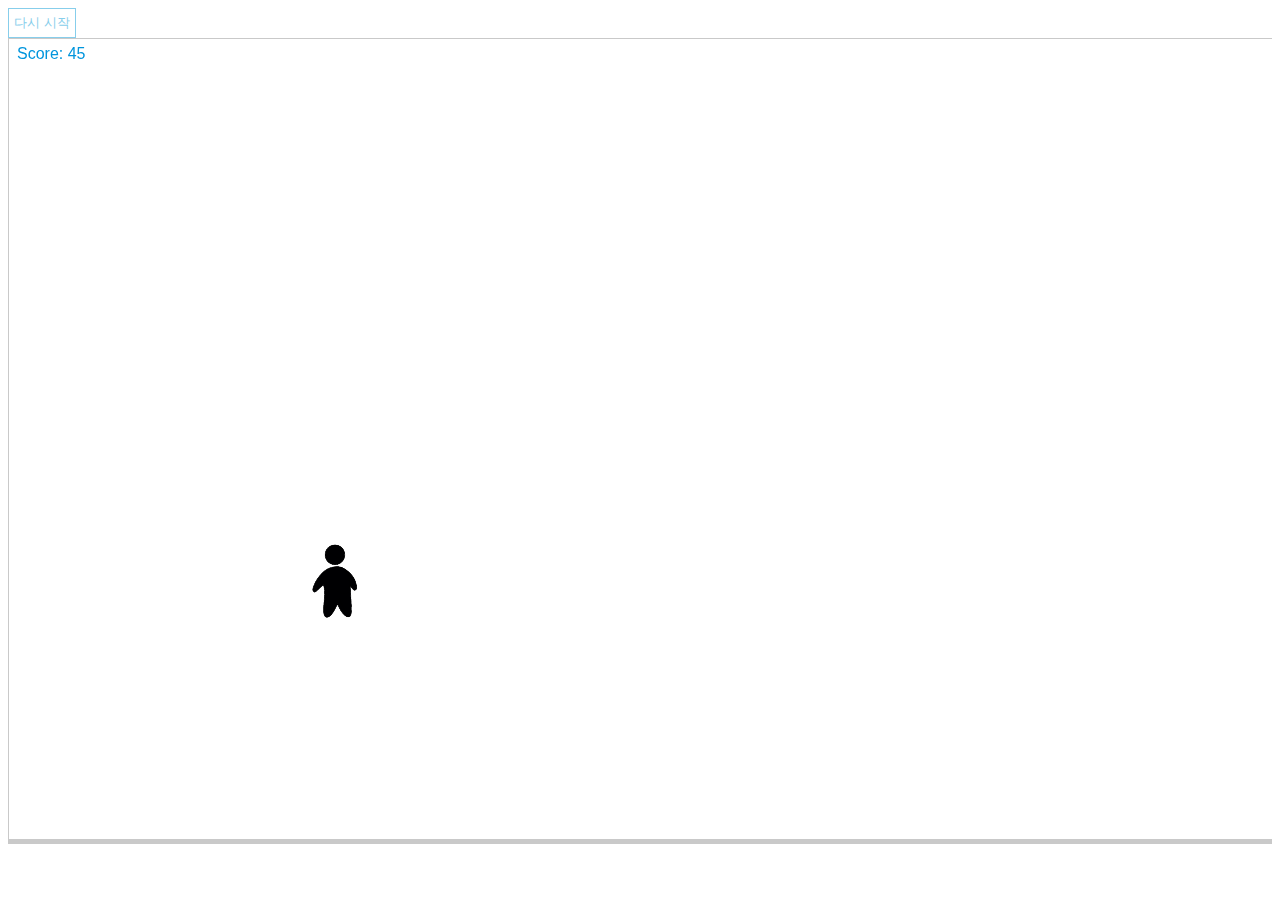
<file: JS_Hurdle/index.html>
<!DOCTYPE html>
<html lang="en">
<head>
  <meta charset="UTF-8">
  <meta http-equiv="X-UA-Compatible" content="IE=edge">
  <meta name="viewport" content="width=device-width, initial-scale=1.0">
  <link rel="stylesheet" href="index.css">
  <title>Canvas</title>
</head>
<body>
  <button class="btn" onClick="window.location.reload();">다시 시작</button>
  <div class="Row">
    <canvas id="canvas"></canvas>
  </div>
  <script src="main.js"></script>
</body>
</html>
</file>
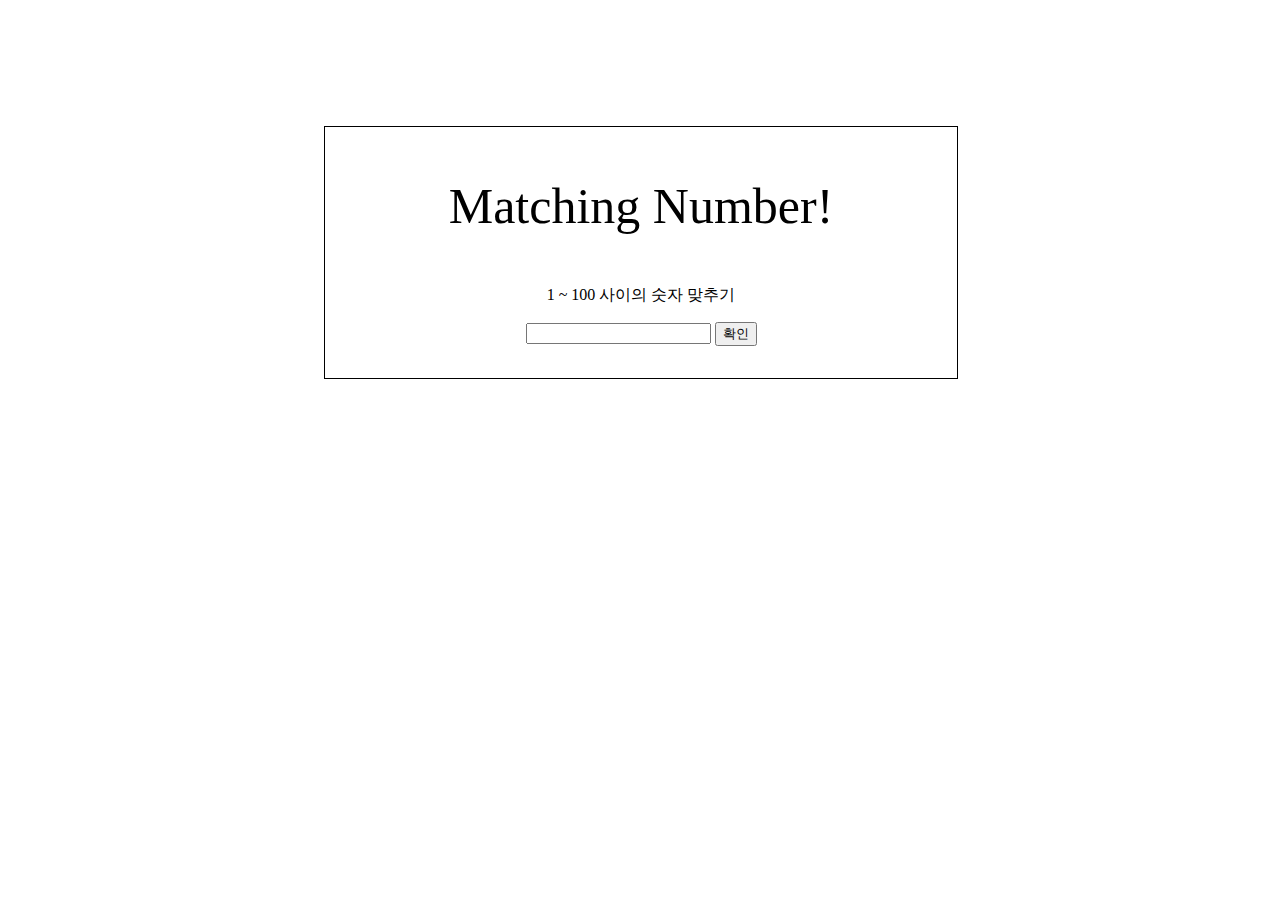
<file: JS_Game_Jam/Study/practice1.html>
<!DOCTYPE html>
<html lang="en">
<head>
  <meta charset="UTF-8">
  <meta http-equiv="X-UA-Compatible" content="IE=edge">
  <meta name="viewport" content="width=device-width, initial-scale=1.0">
  
  <link rel="stylesheet" href="practice1.css">
  <title>Test world</title>
</head>
<body>
  <div class="all">
    <div class="header">
      <header>
        <p class="topic">Matching Number!</p>
      </header>
      <p class="content">1 ~ 100 사이의 숫자 맞추기</p>
    </div>
    <div class="answer">
      <input type="text" id="inputNumber">
      <button id="checkNumber" onclick="check()">확인</button>
    </div>
  </div>
  <script src="practice1.js"></script>
</body>
</html>
</file>
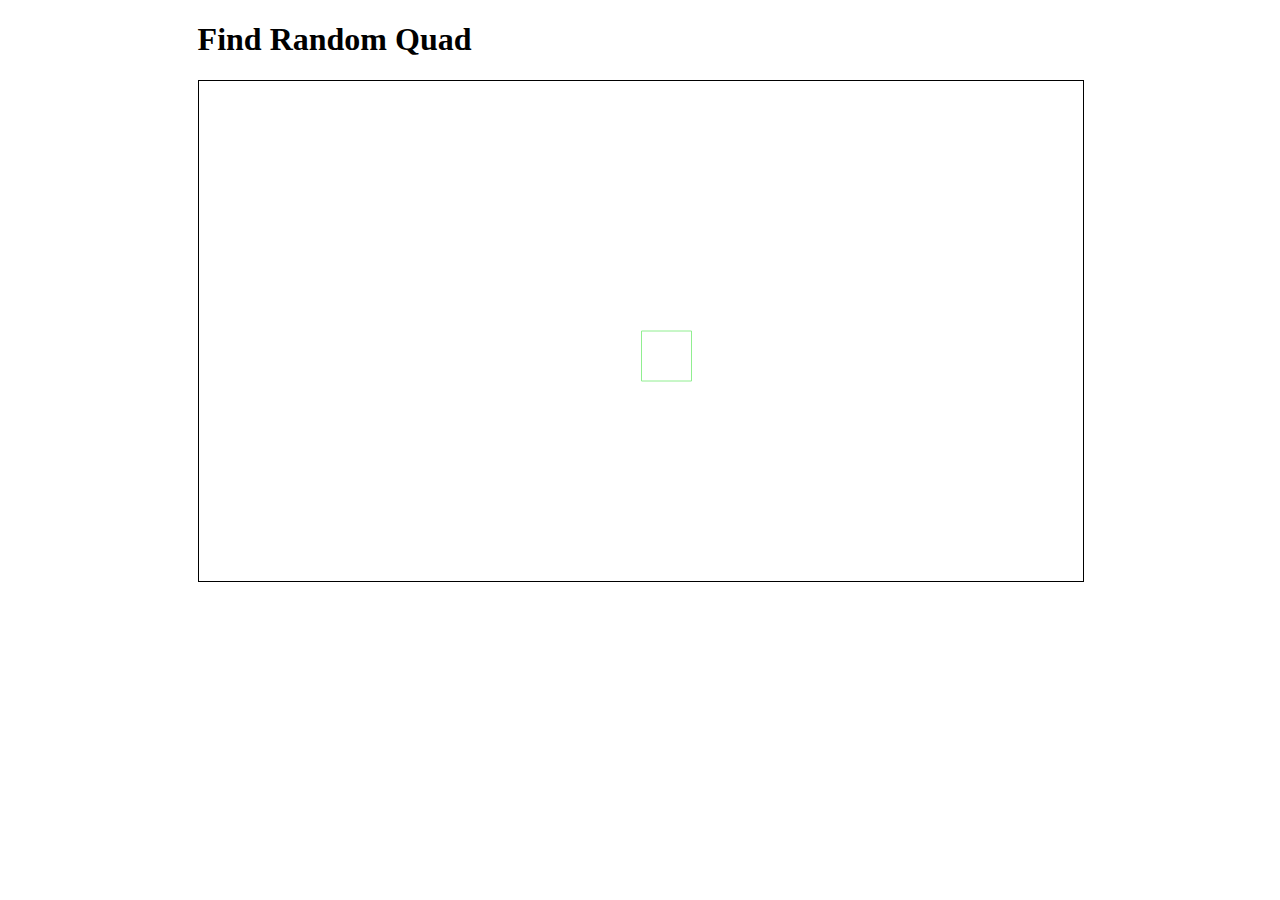
<file: JS_Game_Jam/Study_02/game.html>
<!DOCTYPE html>
<html lang="en">
<head>
  <meta charset="UTF-8">
  <meta http-equiv="X-UA-Compatible" content="IE=edge">
  <meta name="viewport" content="width=device-width, initial-scale=1.0">
  <link rel="stylesheet" href="game.css">
  <title>Document</title>
</head>
<body>
  <div class="Round">
    <h1>Find Random Quad</h1>
    <div id="gameRound">
      <canvas id="canvas_id"></canvas>
    </div>
  </div>
</body>
<script src="game.js"></script>
</html>
</file>
<file: JS_Hurdle/index.css>
.Row { border: 1px solid #c9c9c9; text-align: center; background: #c9c9c9; }

.Row > #canvas { background: #fff; }

.btn { border: 1px solid skyblue; color: skyblue; padding: 5px; background: #fff; }

.btn:hover { color: #fff; background: skyblue; }
</file>
<file: JS_Game_Jam/Study/practice1.css>
.all {
  border: 1px solid black;
  width: 50%;
  margin-top: 10%;
  margin-left: 25%;
  text-align: center;
  
}
.header {
  margin-top: 5%;
}
.answer {
  margin-bottom: 5%;
}
.topic {
  font-size: 50px;
}
</file>
<file: JS_Game_Jam/Study_02/game.css>
.Round {
margin-left: 15%;
margin-right: 15%;
height: 500px;
}
#gameRound {
  border: 1px solid black;
  height: 100%;
  width: 100%;
}
</file>
